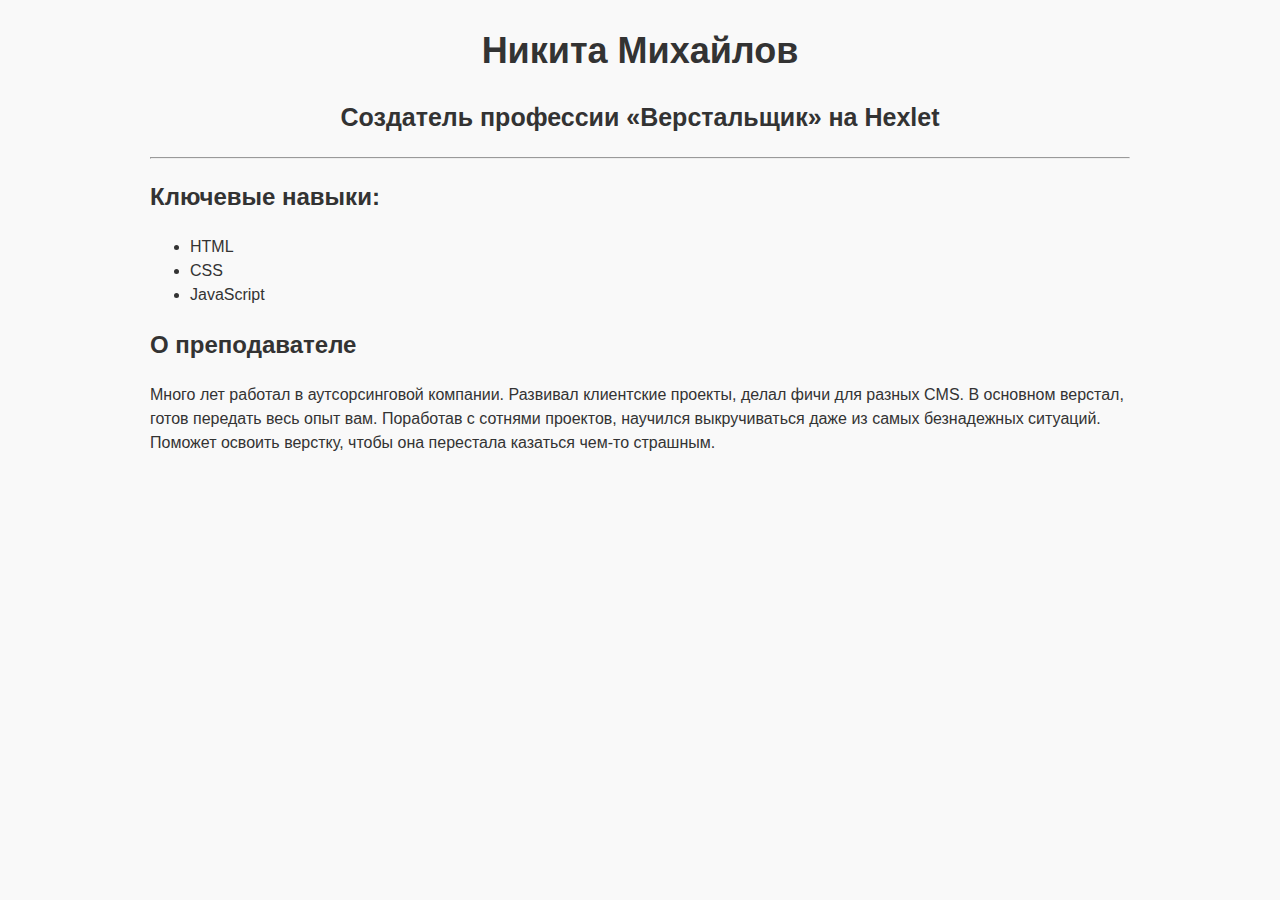
<file: index.html>
<!DOCTYPE html>
<html lang="en">
    <head>
        <link href="style.css" rel="stylesheet">
        <meta charset="UTF-8">
        <meta name="viewport" content="width=device-width, initial-scale=1.0">
        <title>Document</title>
    </head>

    <body>
      <main>
        <h1>Никита Михайлов</h1>
        <h2>Создатель профессии «Верстальщик» на Hexlet</h2>
      
        <hr>
      
        <section>
          <h2>Ключевые навыки:</h2>
          <ul>
            <li>HTML</li>
            <li>CSS</li>
            <li>JavaScript</li>
          </ul>
        </section>
      
        <section>
          <h2>О преподавателе</h2>
          <p>
            Много лет работал в аутсорсинговой компании. Развивал клиентские проекты,
            делал фичи для разных CMS. В основном верстал, готов передать весь опыт
            вам. Поработав с сотнями проектов, научился выкручиваться даже из самых
            безнадежных ситуаций. Поможет освоить верстку, чтобы она перестала
            казаться чем-то страшным.
          </p>
        </section>
      </main>
              
    </body>
</html>
</file>
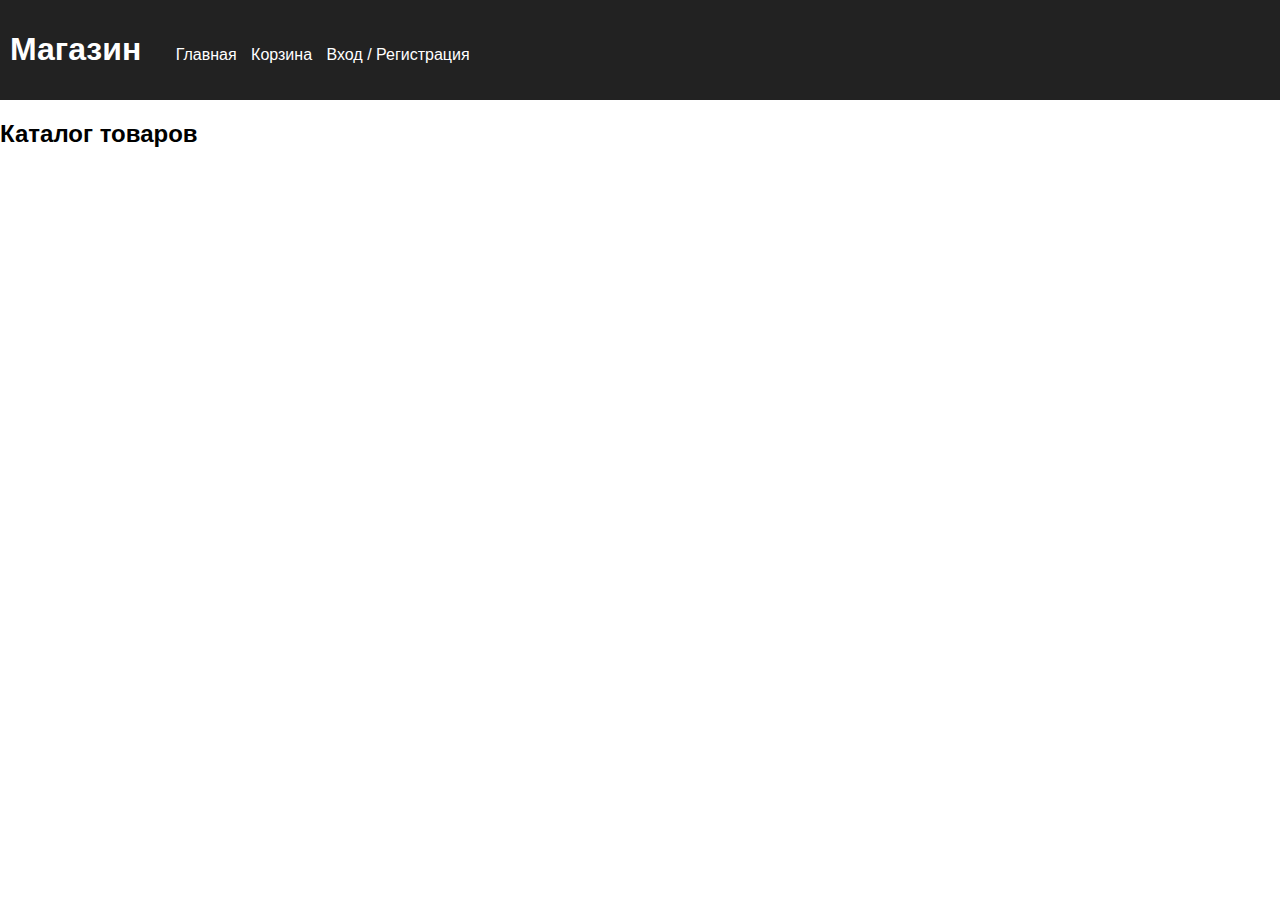
<file: 7-TIZ Nurdaulet/shop_begin/index.html>
<!DOCTYPE html>
<html lang="ru">
<head>
  <meta charset="UTF-8">
  <title>Магазин — Главная</title>
  <link rel="stylesheet" href="css/style.css">
</head>
<body>
  <header id="header" class="header">
    <h1>Магазин</h1>
  </header>

  <main>
    <h2>Каталог товаров</h2>
    <div id="catalog"></div>
  </main>

    <script src="js/api.js"></script>
    <script src="js/common.js"></script>
    <script src="js/catalog.js"></script> 
    
</body>
</html>
</file>
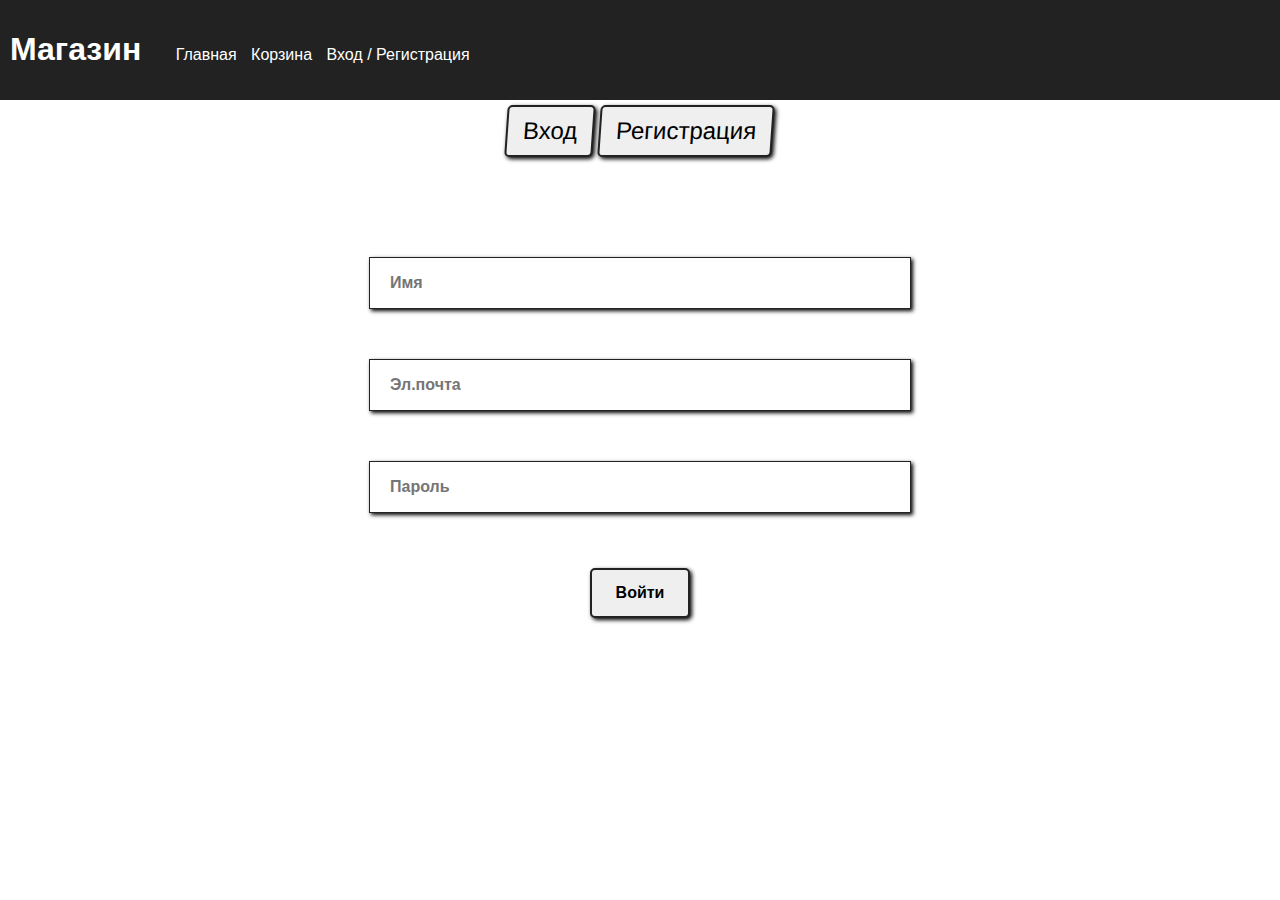
<file: 7-TIZ Nurdaulet/shop_begin/auth.html>
<!DOCTYPE html>
<html lang="ru">
<head>
  <meta charset="UTF-8">
  <title>Магазин — Вход / Регистрация</title>
  <link rel="stylesheet" href="css/style.css">
</head>
<body>
  <header id="header"></header>

  <main>
    <div class="auth-container" id="auth-container">
      <div>
        <button class="show-relog" id="show-login">Вход</button>
        <button class="show-relog" id="show-register">Регистрация</button>
      </div>

      <div id="login-form" class="auth-form">
        <!-- TODO: форма входа (email + пароль) -->
        <input placeholder="Имя" maxlength="32" type="text" name="username-log" id="username-log">
        <input placeholder="Эл.почта" maxlength="32" type="email" name="email-log" id="email-log">
        <input placeholder="Пароль" maxlength="32" type="text" name="password-log" id="password-log">
        <button class="login-btn" id="login-btn">Войти</button>
      </div>
      
      <div id="register-form" class="auth-form" style="display:none;">
        <!-- TODO: форма регистрации (имя + email + пароль) -->
        <input maxlength="32" type="text" name="username-reg" id="username-reg">
        <input maxlength="32" type="email" name="email-reg" id="email-reg">
        <input maxlength="32" type="text" name="passwordMake" id="passwordMake">
        <input maxlength="32" type="text" name="passwordConfirm" id="passwordConfirm">
        <button class="register-btn" id="register-btn">Зарегистривоваться</button>
      </div>
    </div>
  </main>

  <script src="js/models.js"></script>
  <script src="js/common.js"></script>
  <script src="js/auth.js"></script>
</body>
</html>
</file>
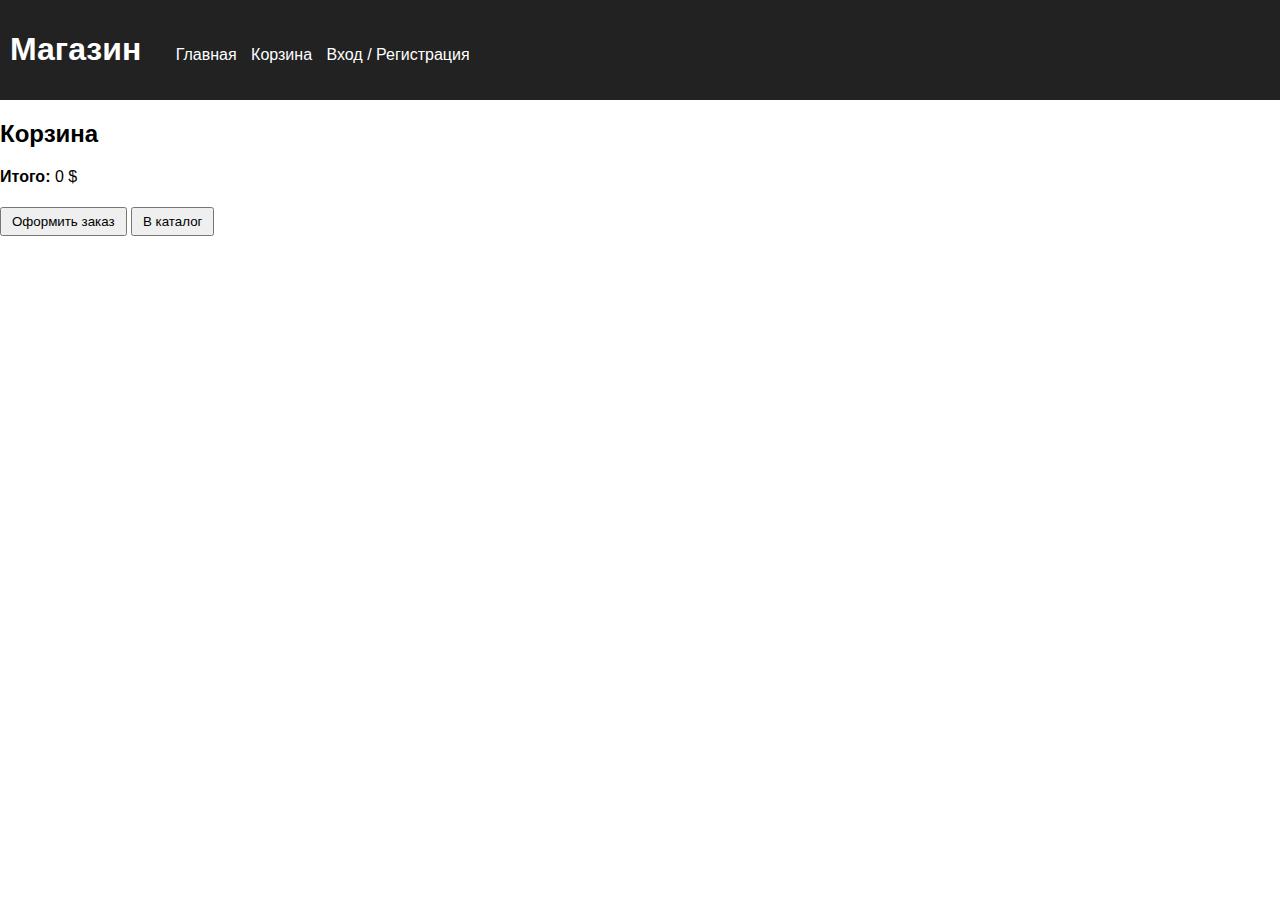
<file: 7-TIZ Nurdaulet/shop_begin/cart.html>
<!DOCTYPE html>
<html lang="ru">
<head>
  <meta charset="UTF-8">
  <title>Магазин — Корзина</title>
  <link rel="stylesheet" href="css/style.css">
</head>
<body>
  <header id="header"></header>

  <main>
    <h2>Корзина</h2>
    <div id="cart-items">
      <!-- TODO: список товаров -->
    </div>
    <p><b>Итого:</b> <span id="cart-total">0 $</span></p>
    <button onclick="alert('Заказ оформлен!')">Оформить заказ</button>
    <button onclick="window.location.href='index.html'">В каталог</button>
  </main>

  <script src="js/models.js"></script>
  <script src="js/common.js"></script>
  <script src="js/api.js"></script>
  <script src="js/cart.js"></script>
</body>
</html>
</file>
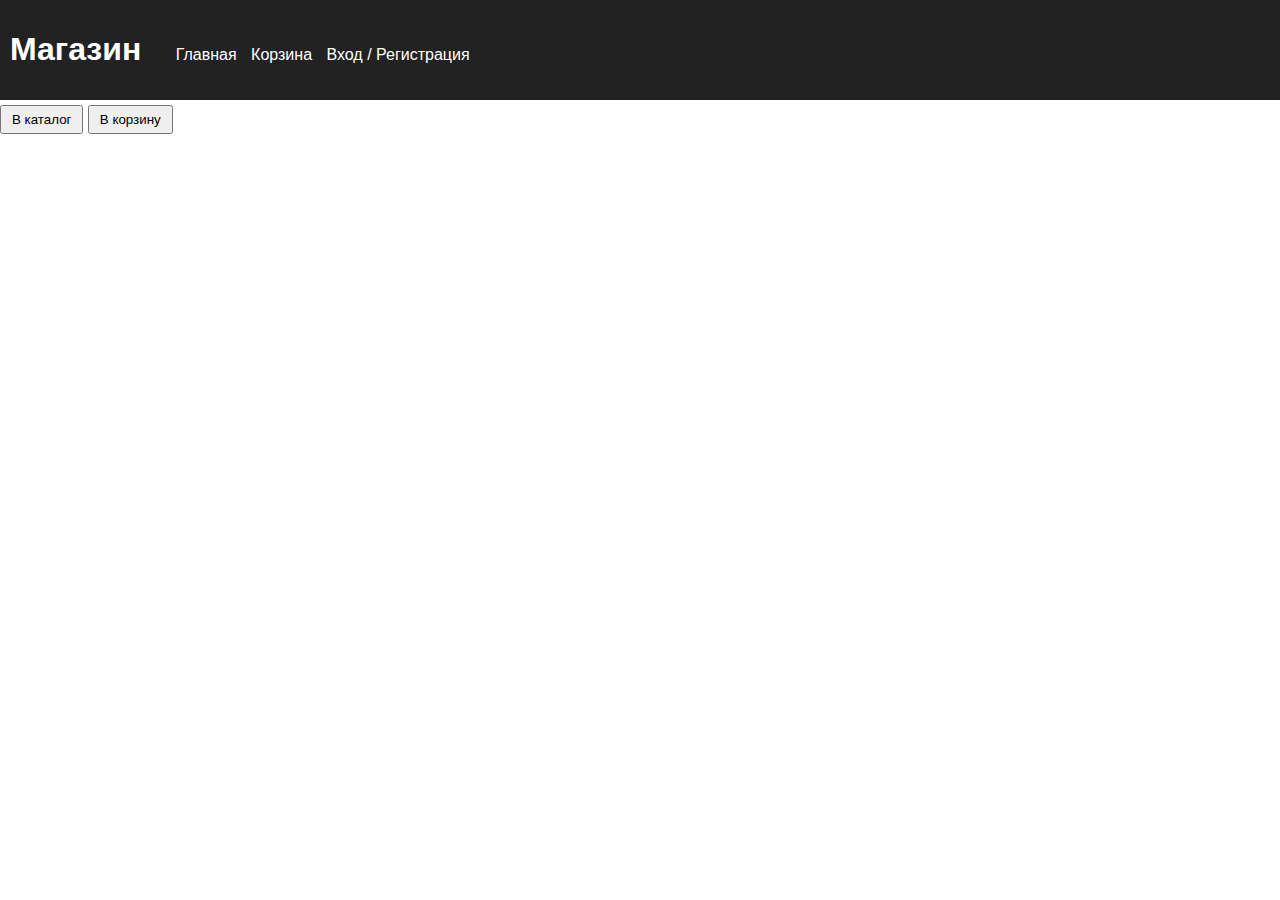
<file: 7-TIZ Nurdaulet/shop_begin/product.html>
<!DOCTYPE html>
<html lang="ru">
<head>
  <meta charset="UTF-8">
  <title>Магазин — Товар</title>
  <link rel="stylesheet" href="css/style.css">
</head>
<body>
  <header id="header"></header>

  <main>
    <div id="product-details">
      <!-- сюда загрузить товар по ID из URL -->
    </div>
    <button id="to-catalog">В каталог</button>
    <button id="to-cart">В корзину</button>
  </main>

  <script src="js/models.js"></script>
  <script src="js/common.js"></script>
  <script src="js/api.js"></script>
  <script src="js/product.js"></script>
</body>
</html>
</file>
<file: style.css>
body {
    font-family: sans-serif;
    line-height: 1.5;
  
    background-color: #f9f9f9;
    color: #333333;
  
    width: 980px;
    margin: 0 auto;
}

h1 {
    text-align: center;
    font-size: 36px;
    margin-bottom: 0;
}

main > h2 {
    text-align: center;
    font-size: 25px;
}
</file>
<file: 7-TIZ Nurdaulet/shop_begin/css/style.css>
body {
  font-family: Arial, sans-serif;
  margin: 0;
  padding: 0;
}

header {
  background: #222;
  color: white;
  padding: 10px;
}

header h1, header nav {
  display: inline-block;
  margin-right: 20px;
}

header a {
  color: #fff;
  margin-right: 10px;
  text-decoration: none;
}

.catalog {
  display: grid;
  grid-template-columns: repeat(auto-fill, minmax(200px, 1fr));
  gap: 15px;
  padding: 20px;
}

.card {
  border: 1px solid #ddd;
  border-radius: 5px;
  padding: 10px;
  text-align: center;
}

.card img {
  max-width: 100%;
  height: 150px;
  object-fit: contain;
}

button {
  padding: 5px 10px;
  margin-top: 5px;
}


/* AUTHORIZATION TAB */

.auth-container {
  display: flex;
  flex-direction: column;
  align-items: center;
  gap: 100px;
}

.show-relog {
  font-size: 24px;
  padding: 10px 15px;

  border: #222 2px solid;
  border-radius: 5px;
  transform: skew(-4deg);
  box-shadow: 2px 2px 4px;

  cursor: pointer;
}

.auth-form {
  display: flex;
  flex-direction: column;
  justify-content: center;
  align-items: center;
  gap: 50px;
}

.auth-form > input {
  width: 500px;
  height: 10px;
  box-shadow: 2px 2px 4px;

  border: #222 1px solid;
  padding: 20px;

  font-size: 16px;
  font-weight: 700;
}
.auth-form > button {
  min-width: 100px;
  height: 50px;
  box-shadow: 2px 2px 4px;

  border: #222 2px solid;
  border-radius: 5px;

  font-size: 16px;
  font-weight: 700;

  cursor: pointer;
}
.auth-form > input::after {
  content: "";
}
</file>
